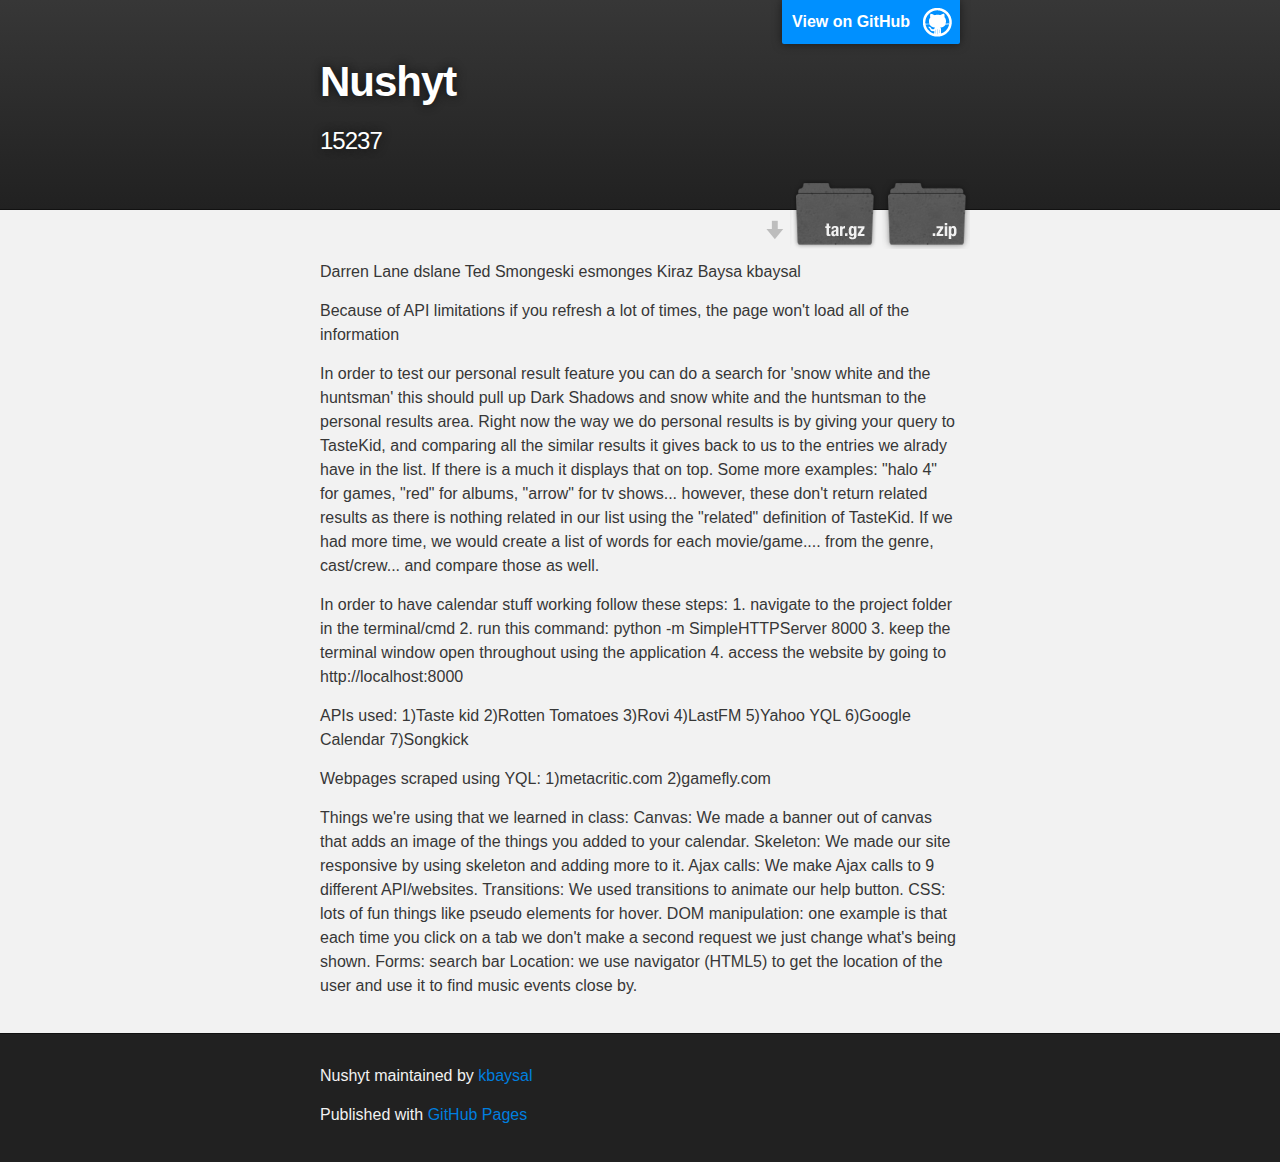
<file: index.html>
<!DOCTYPE html>
<html>

  <head>
    <meta charset='utf-8' />
    <meta http-equiv="X-UA-Compatible" content="chrome=1" />
    <meta name="description" content="Nushyt : 15237" />

    <link rel="stylesheet" type="text/css" media="screen" href="stylesheets/stylesheet.css">

    <title>Nushyt</title>
  </head>

  <body>

    <!-- HEADER -->
    <div id="header_wrap" class="outer">
        <header class="inner">
          <a id="forkme_banner" href="https://github.com/kbaysal/nushyt">View on GitHub</a>

          <h1 id="project_title">Nushyt</h1>
          <h2 id="project_tagline">15237</h2>

            <section id="downloads">
              <a class="zip_download_link" href="https://github.com/kbaysal/nushyt/zipball/master">Download this project as a .zip file</a>
              <a class="tar_download_link" href="https://github.com/kbaysal/nushyt/tarball/master">Download this project as a tar.gz file</a>
            </section>
        </header>
    </div>

    <!-- MAIN CONTENT -->
    <div id="main_content_wrap" class="outer">
      <section id="main_content" class="inner">
        <p>Darren Lane dslane
Ted Smongeski esmonges
Kiraz Baysa kbaysal</p>

<p>Because of API limitations if you refresh a lot of times, the page won't load all of the information</p>

<p>In order to test our personal result feature you can do a search for 'snow white and the huntsman' this should pull up Dark Shadows and snow white and the huntsman to the personal results area. Right now the way we do personal results is by giving your query to TasteKid, and comparing all the similar results it gives back to us to the entries we alrady have in the list. If there is a much it displays that on top.
Some more examples: "halo 4" for games, "red" for albums, "arrow" for tv shows... however, these don't return related results as there is nothing related in our list using the "related" definition of TasteKid.
If we had more time, we would create a list of words for each movie/game.... from the genre, cast/crew... and compare those as well. </p>

<p>In order to have calendar stuff working follow these steps: 
1. navigate to the project folder in the terminal/cmd
2. run this command:
    python -m SimpleHTTPServer 8000
3. keep the terminal window open throughout using the application
4. access the website by going to http://localhost:8000</p>

<p>APIs used:
1)Taste kid
2)Rotten Tomatoes
3)Rovi
4)LastFM
5)Yahoo YQL
6)Google Calendar
7)Songkick</p>

<p>Webpages scraped using YQL:
1)metacritic.com
2)gamefly.com</p>

<p>Things we're using that we learned in class: 
Canvas: We made a banner out of canvas that adds an image of the things you added to your calendar.
Skeleton: We made our site responsive by using skeleton and adding more to it.
Ajax calls: We make Ajax calls to 9 different API/websites.
Transitions: We used transitions to animate our help button.
CSS: lots of fun things like pseudo elements for hover.
DOM manipulation: one example is that each time you click on a tab we don't make a second request we just change what's being shown.
Forms: search bar
Location: we use navigator (HTML5) to get the location of the user and use it to find music events close by.</p>
      </section>
    </div>

    <!-- FOOTER  -->
    <div id="footer_wrap" class="outer">
      <footer class="inner">
        <p class="copyright">Nushyt maintained by <a href="https://github.com/kbaysal">kbaysal</a></p>
        <p>Published with <a href="http://pages.github.com">GitHub Pages</a></p>
      </footer>
    </div>

    

  </body>
</html>
</file>
<file: stylesheets/stylesheet.css>
/*******************************************************************************
Slate Theme for Github Pages
by Jason Costello, @jsncostello
*******************************************************************************/

@import url(pygment_trac.css);

/*******************************************************************************
MeyerWeb Reset
*******************************************************************************/

html, body, div, span, applet, object, iframe,
h1, h2, h3, h4, h5, h6, p, blockquote, pre,
a, abbr, acronym, address, big, cite, code,
del, dfn, em, img, ins, kbd, q, s, samp,
small, strike, strong, sub, sup, tt, var,
b, u, i, center,
dl, dt, dd, ol, ul, li,
fieldset, form, label, legend,
table, caption, tbody, tfoot, thead, tr, th, td,
article, aside, canvas, details, embed,
figure, figcaption, footer, header, hgroup,
menu, nav, output, ruby, section, summary,
time, mark, audio, video {
  margin: 0;
  padding: 0;
  border: 0;
  font: inherit;
  vertical-align: baseline;
}

/* HTML5 display-role reset for older browsers */
article, aside, details, figcaption, figure,
footer, header, hgroup, menu, nav, section {
  display: block;
}

ol, ul {
  list-style: none;
}

blockquote, q {
}

table {
  border-collapse: collapse;
  border-spacing: 0;
}

a:focus {
  outline: none;
}

/*******************************************************************************
Theme Styles
*******************************************************************************/

body {
  box-sizing: border-box;
  color:#373737;
  background: #212121;
  font-size: 16px;
  font-family: 'Myriad Pro', Calibri, Helvetica, Arial, sans-serif;
  line-height: 1.5;
  -webkit-font-smoothing: antialiased;
}

h1, h2, h3, h4, h5, h6 {
  margin: 10px 0;
  font-weight: 700;
  color:#222222;
  font-family: 'Lucida Grande', 'Calibri', Helvetica, Arial, sans-serif;
  letter-spacing: -1px;
}

h1 {
  font-size: 36px;
  font-weight: 700;
}

h2 {
  padding-bottom: 10px;
  font-size: 32px;
  background: url('../images/bg_hr.png') repeat-x bottom;
}

h3 {
  font-size: 24px;
}

h4 {
  font-size: 21px;
}

h5 {
  font-size: 18px;
}

h6 {
  font-size: 16px;
}

p {
  margin: 10px 0 15px 0;
}

footer p {
  color: #f2f2f2;
}

a {
  text-decoration: none;
  color: #007edf;
  text-shadow: none;

  transition: color 0.5s ease;
  transition: text-shadow 0.5s ease;
  -webkit-transition: color 0.5s ease;
  -webkit-transition: text-shadow 0.5s ease;
  -moz-transition: color 0.5s ease;
  -moz-transition: text-shadow 0.5s ease;
  -o-transition: color 0.5s ease;
  -o-transition: text-shadow 0.5s ease;
  -ms-transition: color 0.5s ease;
  -ms-transition: text-shadow 0.5s ease;
}

#main_content a:hover {
  color: #0069ba;
  text-shadow: #0090ff 0px 0px 2px;
}

footer a:hover {
  color: #43adff;
  text-shadow: #0090ff 0px 0px 2px;
}

em {
  font-style: italic;
}

strong {
  font-weight: bold;
}

img {
  position: relative;
  margin: 0 auto;
  max-width: 739px;
  padding: 5px;
  margin: 10px 0 10px 0;
  border: 1px solid #ebebeb;

  box-shadow: 0 0 5px #ebebeb;
  -webkit-box-shadow: 0 0 5px #ebebeb;
  -moz-box-shadow: 0 0 5px #ebebeb;
  -o-box-shadow: 0 0 5px #ebebeb;
  -ms-box-shadow: 0 0 5px #ebebeb;
}

pre, code {
  width: 100%;
  color: #222;
  background-color: #fff;

  font-family: Monaco, "Bitstream Vera Sans Mono", "Lucida Console", Terminal, monospace;
  font-size: 14px;

  border-radius: 2px;
  -moz-border-radius: 2px;
  -webkit-border-radius: 2px;



}

pre {
  width: 100%;
  padding: 10px;
  box-shadow: 0 0 10px rgba(0,0,0,.1);
  overflow: auto;
}

code {
  padding: 3px;
  margin: 0 3px;
  box-shadow: 0 0 10px rgba(0,0,0,.1);
}

pre code {
  display: block;
  box-shadow: none;
}

blockquote {
  color: #666;
  margin-bottom: 20px;
  padding: 0 0 0 20px;
  border-left: 3px solid #bbb;
}

ul, ol, dl {
  margin-bottom: 15px
}

ul li {
  list-style: inside;
  padding-left: 20px;
}

ol li {
  list-style: decimal inside;
  padding-left: 20px;
}

dl dt {
  font-weight: bold;
}

dl dd {
  padding-left: 20px;
  font-style: italic;
}

dl p {
  padding-left: 20px;
  font-style: italic;
}

hr {
  height: 1px;
  margin-bottom: 5px;
  border: none;
  background: url('../images/bg_hr.png') repeat-x center;
}

table {
  border: 1px solid #373737;
  margin-bottom: 20px;
  text-align: left;
 }

th {
  font-family: 'Lucida Grande', 'Helvetica Neue', Helvetica, Arial, sans-serif;
  padding: 10px;
  background: #373737;
  color: #fff;
 }

td {
  padding: 10px;
  border: 1px solid #373737;
 }

form {
  background: #f2f2f2;
  padding: 20px;
}

img {
  width: 100%;
  max-width: 100%;
}

/*******************************************************************************
Full-Width Styles
*******************************************************************************/

.outer {
  width: 100%;
}

.inner {
  position: relative;
  max-width: 640px;
  padding: 20px 10px;
  margin: 0 auto;
}

#forkme_banner {
  display: block;
  position: absolute;
  top:0;
  right: 10px;
  z-index: 10;
  padding: 10px 50px 10px 10px;
  color: #fff;
  background: url('../images/blacktocat.png') #0090ff no-repeat 95% 50%;
  font-weight: 700;
  box-shadow: 0 0 10px rgba(0,0,0,.5);
  border-bottom-left-radius: 2px;
  border-bottom-right-radius: 2px;
}

#header_wrap {
  background: #212121;
  background: -moz-linear-gradient(top, #373737, #212121);
  background: -webkit-linear-gradient(top, #373737, #212121);
  background: -ms-linear-gradient(top, #373737, #212121);
  background: -o-linear-gradient(top, #373737, #212121);
  background: linear-gradient(top, #373737, #212121);
}

#header_wrap .inner {
  padding: 50px 10px 30px 10px;
}

#project_title {
  margin: 0;
  color: #fff;
  font-size: 42px;
  font-weight: 700;
  text-shadow: #111 0px 0px 10px;
}

#project_tagline {
  color: #fff;
  font-size: 24px;
  font-weight: 300;
  background: none;
  text-shadow: #111 0px 0px 10px;
}

#downloads {
  position: absolute;
  width: 210px;
  z-index: 10;
  bottom: -40px;
  right: 0;
  height: 70px;
  background: url('../images/icon_download.png') no-repeat 0% 90%;
}

.zip_download_link {
  display: block;
  float: right;
  width: 90px;
  height:70px;
  text-indent: -5000px;
  overflow: hidden;
  background: url(../images/sprite_download.png) no-repeat bottom left;
}

.tar_download_link {
  display: block;
  float: right;
  width: 90px;
  height:70px;
  text-indent: -5000px;
  overflow: hidden;
  background: url(../images/sprite_download.png) no-repeat bottom right;
  margin-left: 10px;
}

.zip_download_link:hover {
  background: url(../images/sprite_download.png) no-repeat top left;
}

.tar_download_link:hover {
  background: url(../images/sprite_download.png) no-repeat top right;
}

#main_content_wrap {
  background: #f2f2f2;
  border-top: 1px solid #111;
  border-bottom: 1px solid #111;
}

#main_content {
  padding-top: 40px;
}

#footer_wrap {
  background: #212121;
}



/*******************************************************************************
Small Device Styles
*******************************************************************************/

@media screen and (max-width: 480px) {
  body {
    font-size:14px;
  }

  #downloads {
    display: none;
  }

  .inner {
    min-width: 320px;
    max-width: 480px;
  }

  #project_title {
  font-size: 32px;
  }

  h1 {
    font-size: 28px;
  }

  h2 {
    font-size: 24px;
  }

  h3 {
    font-size: 21px;
  }

  h4 {
    font-size: 18px;
  }

  h5 {
    font-size: 14px;
  }

  h6 {
    font-size: 12px;
  }

  code, pre {
    min-width: 320px;
    max-width: 480px;
    font-size: 11px;
  }

}
</file>
